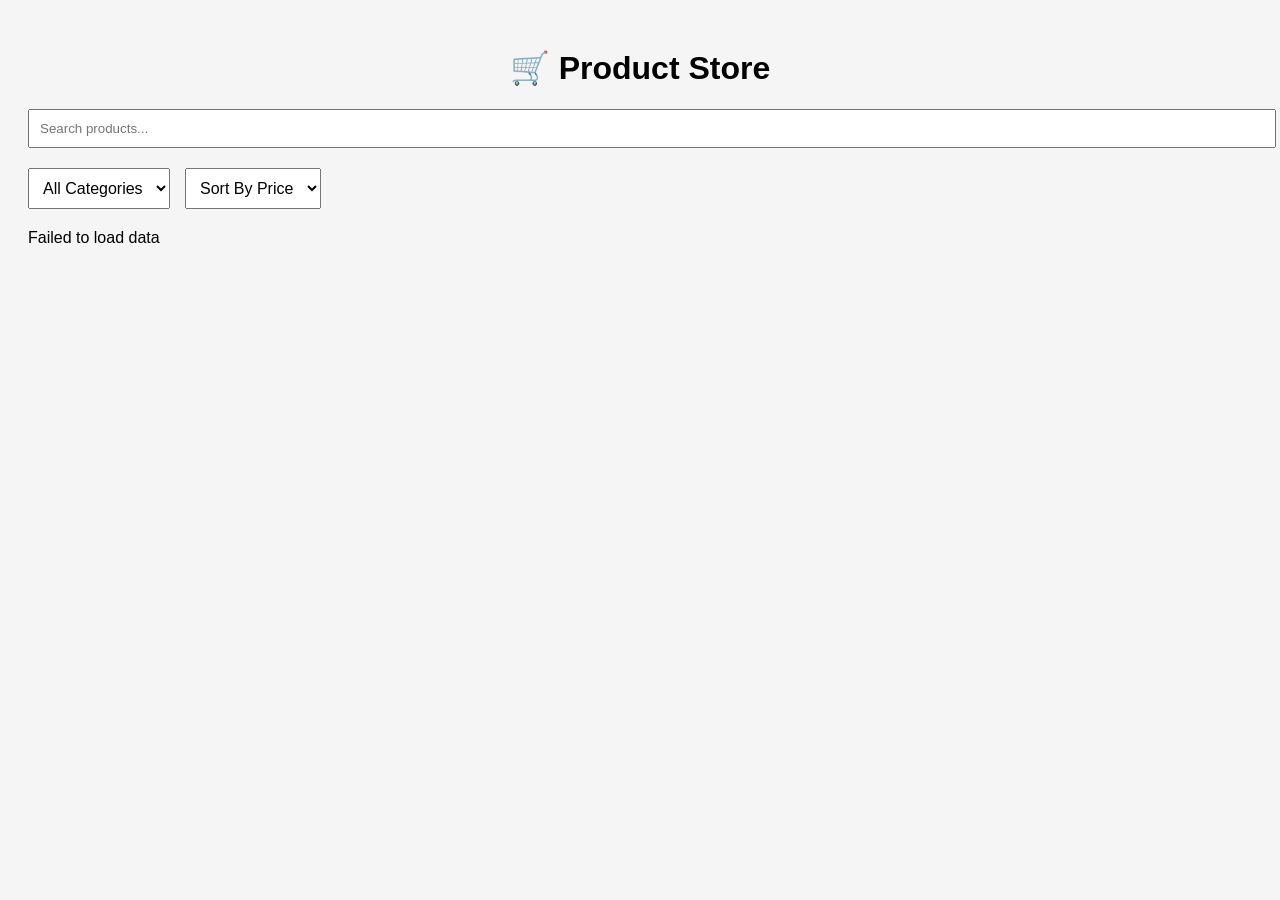
<file: Final Task-5/index.html>
<!DOCTYPE html>
<html lang="en">
<head>
  <meta charset="UTF-8">
  <meta name="viewport" content="width=device-width, initial-scale=1.0">
  <title>Document</title>
  <link rel="stylesheet" href="style.css">
</head>
<body>
  <h1>🛒 Product Store</h1>

<!-- Search -->
<input type="text" id="search" placeholder="Search products...">

<!-- Filters -->
<div class="top-controls">

  <!-- Category Filter -->
  <select id="categoryFilter">
    <option value="all">All Categories</option>
  </select>

  <!-- Sorting -->
  <select id="sortPrice">
    <option value="">Sort By Price</option>
    <option value="lowToHigh">Low → High</option>
    <option value="highToLow">High → Low</option>
  </select>

</div>

<div id="loading">Loading...</div>
<div id="error"></div>

<div id="product-container"></div>
<script src="script.js"></script>
</body>
</html>
</file>
<file: Final Task-5/style.css>
body {
  font-family: Arial;
  padding: 20px;
  background: #f5f5f5;
}

h1 {
  text-align: center;
}

#search {
  width: 100%;
  padding: 10px;
  margin-bottom: 20px;
}

#product-container {
  display: grid;
  grid-template-columns: repeat(auto-fill, 300px);
  gap: 20px;
  justify-content: center;
}

.card {
  background: white;
  padding: 15px;
  border-radius: 10px;
  box-shadow: 0 4px 10px rgba(0,0,0,0.1);
  transition: 0.3s;
}

.card:hover {
  transform: scale(1.05);
}

.card img {
  width: 100%;
  height: 200px;
  object-fit: contain;
}

button {
  padding: 8px;
  margin-top: 10px;
  width: 100%;
  cursor: pointer;
}
.top-controls {
  display: flex;
  gap: 15px;
  margin-bottom: 20px;
  flex-wrap: wrap;
}

.top-controls select,
.top-controls input {
  padding: 10px;
  font-size: 16px;
}
</file>
